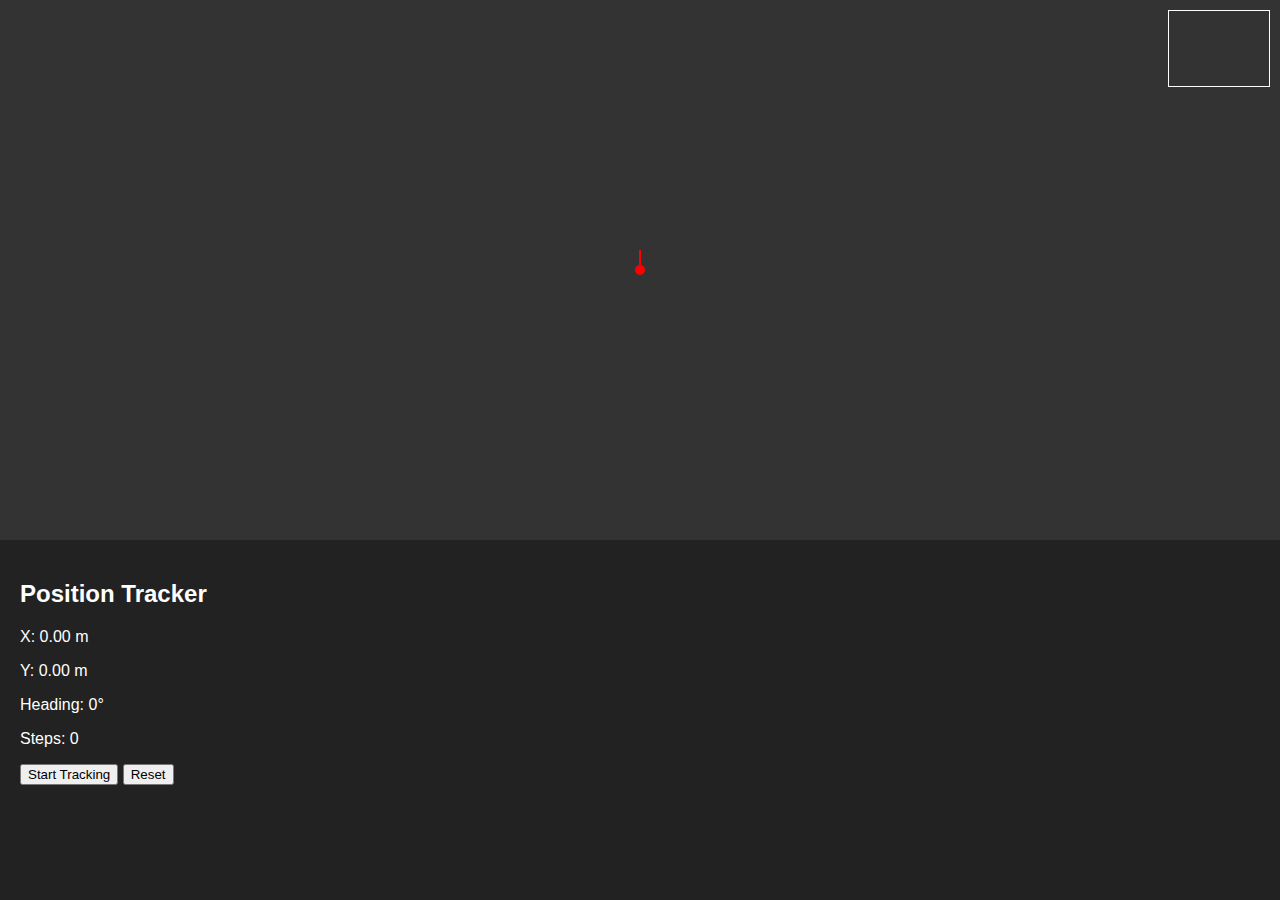
<file: indoor-nav-pwa/module2_demo.html>
<!DOCTYPE html>
<html lang="en">

<head>
    <meta charset="UTF-8">
    <meta name="viewport" content="width=device-width, initial-scale=1.0, maximum-scale=1.0, user-scalable=no">
    <title>Module 2: Relative Positioning</title>
    <style>
        body {
            margin: 0;
            overflow: hidden;
            background: #222;
            color: white;
            font-family: sans-serif;
        }

        #map {
            width: 100vw;
            height: 60vh;
            background: #333;
            display: block;
        }

        #stats {
            height: 40vh;
            padding: 20px;
            box-sizing: border-box;
        }

        #video-preview {
            position: absolute;
            top: 10px;
            right: 10px;
            width: 100px;
            height: 75px;
            border: 1px solid white;
        }

        #vo-canvas {
            display: none;
        }

        /* Hidden canvas for processing */
    </style>
</head>

<body>
    <canvas id="map"></canvas>
    <div id="stats">
        <h2>Position Tracker</h2>
        <p>X: <span id="pos-x">0.00</span> m</p>
        <p>Y: <span id="pos-y">0.00</span> m</p>
        <p>Heading: <span id="heading">0</span>&deg;</p>
        <p>Steps: <span id="steps">0</span></p>
        <button onclick="start()">Start Tracking</button>
        <button onclick="reset()">Reset</button>
    </div>

    <video id="video-preview" playsinline autoplay muted></video>
    <canvas id="vo-canvas"></canvas>

    <script src="odometry.js"></script>
    <script>
        const mapCanvas = document.getElementById('map');
        const ctx = mapCanvas.getContext('2d');
        const video = document.getElementById('video-preview');
        const voCanvas = document.getElementById('vo-canvas');

        // UI Elements
        const elX = document.getElementById('pos-x');
        const elY = document.getElementById('pos-y');
        const elH = document.getElementById('heading');
        const elS = document.getElementById('steps');

        let path = [{ x: 0, y: 0 }];

        function resize() {
            mapCanvas.width = window.innerWidth;
            mapCanvas.height = window.innerHeight * 0.6;
            drawMap();
        }
        window.onresize = resize;
        resize();

        function drawMap() {
            ctx.fillStyle = '#333';
            ctx.fillRect(0, 0, mapCanvas.width, mapCanvas.height);

            // Center of map
            const cx = mapCanvas.width / 2;
            const cy = mapCanvas.height / 2;
            const scale = 20; // pixels per meter

            // Draw Path
            ctx.beginPath();
            ctx.strokeStyle = '#00FF00';
            ctx.lineWidth = 2;
            path.forEach((p, i) => {
                const px = cx + p.x * scale;
                const py = cy - p.y * scale; // Invert Y for screen coords
                if (i === 0) ctx.moveTo(px, py);
                else ctx.lineTo(px, py);
            });
            ctx.stroke();

            // Draw User
            const last = path[path.length - 1];
            const ux = cx + last.x * scale;
            const uy = cy - last.y * scale;

            ctx.fillStyle = 'red';
            ctx.beginPath();
            ctx.arc(ux, uy, 5, 0, Math.PI * 2);
            ctx.fill();

            // Draw Heading Vector
            const h = window.IndoorNav.headingEstimator.heading;
            ctx.beginPath();
            ctx.strokeStyle = 'red';
            ctx.moveTo(ux, uy);
            ctx.lineTo(ux + Math.sin(h) * 20, uy - Math.cos(h) * 20);
            ctx.stroke();
        }

        async function start() {
            // Request Permissions (iOS 13+)
            if (typeof DeviceMotionEvent.requestPermission === 'function') {
                try {
                    await DeviceMotionEvent.requestPermission();
                    await DeviceOrientationEvent.requestPermission();
                } catch (e) {
                    console.error(e);
                }
            }

            // Camera
            // Camera
            if (!navigator.mediaDevices || !navigator.mediaDevices.getUserMedia) {
                alert("Camera API not available. Please ensure you are using HTTPS or localhost.");
                return;
            }

            try {
                const stream = await navigator.mediaDevices.getUserMedia({ video: { facingMode: 'environment' } });
                video.srcObject = stream;
                video.play();
            } catch (e) {
                console.error("Camera failed", e);
                alert("Camera failed to open: " + e.message + "\nCheck permissions and ensure HTTPS.");
            }

            // Init Tracker
            window.IndoorNav.init(video, voCanvas);
            window.IndoorNav.updateLoop();

            // Listen for updates
            window.addEventListener('position-update', (e) => {
                const { x, y, heading } = e.detail;
                path.push({ x, y });

                elX.innerText = x.toFixed(2);
                elY.innerText = y.toFixed(2);
                elH.innerText = (heading * 180 / Math.PI).toFixed(0);
                elS.innerText = window.IndoorNav.stepDetector.stepCount;

                drawMap();
            });
        }

        function reset() {
            path = [{ x: 0, y: 0 }];
            window.IndoorNav.x = 0;
            window.IndoorNav.y = 0;
            window.IndoorNav.stepDetector.stepCount = 0;
            drawMap();
        }
    </script>
</body>

</html>
</file>
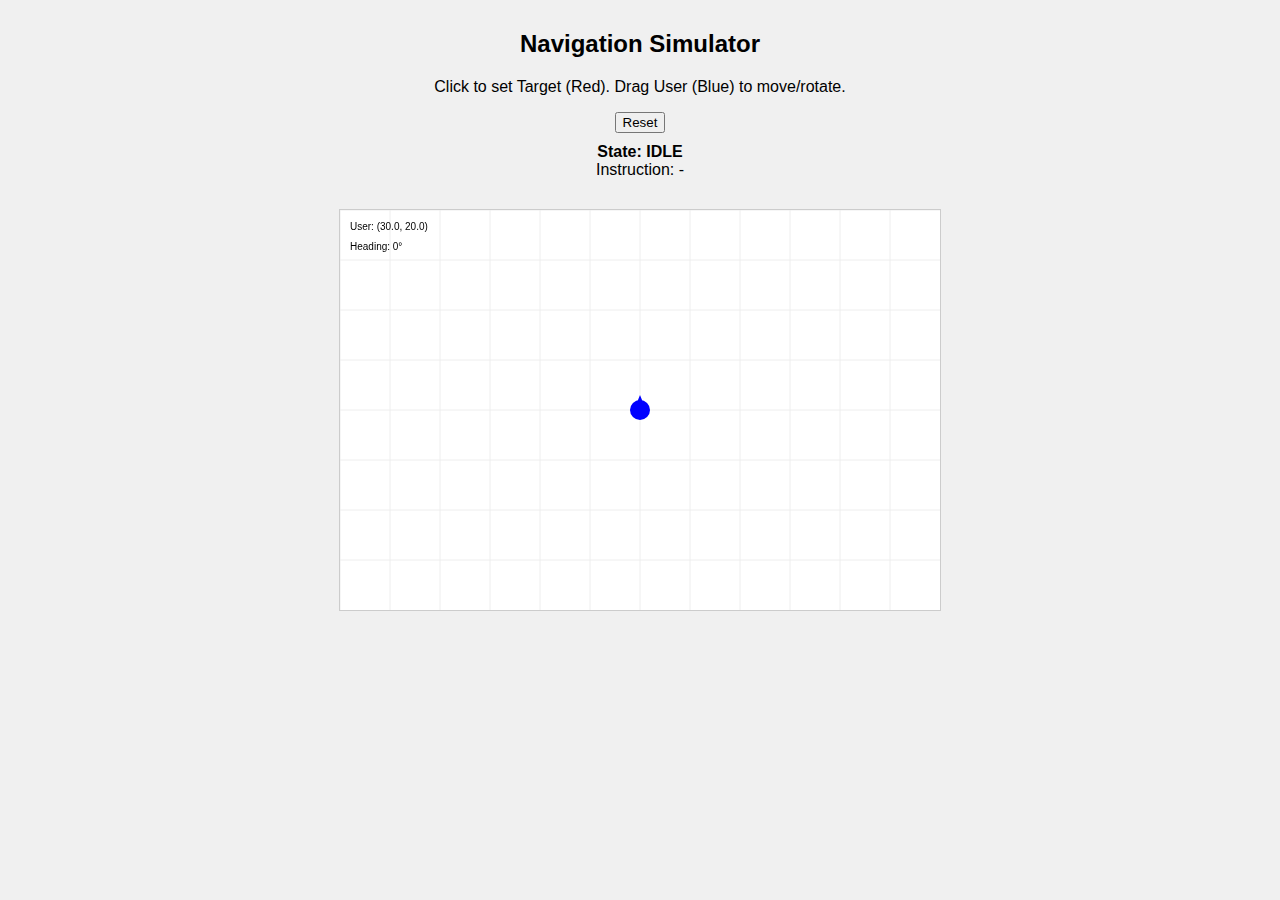
<file: indoor-nav-pwa/module3_demo.html>
<!DOCTYPE html>
<html lang="en">

<head>
    <meta charset="UTF-8">
    <meta name="viewport" content="width=device-width, initial-scale=1.0">
    <title>Module 3: Navigation Logic Simulator</title>
    <style>
        body {
            margin: 0;
            overflow: hidden;
            background: #f0f0f0;
            font-family: sans-serif;
        }

        #canvas {
            display: block;
            background: white;
            margin: 20px auto;
            border: 1px solid #ccc;
            cursor: crosshair;
        }

        #controls {
            text-align: center;
            padding: 10px;
        }

        .status {
            margin-top: 10px;
            font-weight: bold;
        }
    </style>
</head>

<body>
    <div id="controls">
        <h2>Navigation Simulator</h2>
        <p>Click to set Target (Red). Drag User (Blue) to move/rotate.</p>
        <button onclick="reset()">Reset</button>
        <div class="status" id="status">State: IDLE</div>
        <div id="instruction">Instruction: -</div>
    </div>
    <canvas id="canvas" width="600" height="400"></canvas>

    <script src="navigation.js"></script>
    <script>
        const canvas = document.getElementById('canvas');
        const ctx = canvas.getContext('2d');
        const statusEl = document.getElementById('status');
        const instrEl = document.getElementById('instruction');

        // Simulation State
        let user = { x: 300, y: 200, heading: 0 }; // Heading 0 = Up (North)
        let target = null;
        let isDragging = false;

        // Scale: 10 pixels = 1 meter
        const SCALE = 10;

        function draw() {
            ctx.clearRect(0, 0, canvas.width, canvas.height);

            // Draw Grid
            ctx.strokeStyle = '#eee';
            ctx.beginPath();
            for (let x = 0; x < canvas.width; x += 50) { ctx.moveTo(x, 0); ctx.lineTo(x, canvas.height); }
            for (let y = 0; y < canvas.height; y += 50) { ctx.moveTo(0, y); ctx.lineTo(canvas.width, y); }
            ctx.stroke();

            // Draw Target
            if (target) {
                ctx.fillStyle = 'red';
                ctx.beginPath();
                ctx.arc(target.x, target.y, 8, 0, Math.PI * 2);
                ctx.fill();
                ctx.fillStyle = 'black';
                ctx.fillText("Target", target.x + 10, target.y);
            }

            // Draw User
            ctx.save();
            ctx.translate(user.x, user.y);
            ctx.rotate(user.heading * Math.PI / 180); // Rotate canvas to user heading

            // User Body (Blue Circle)
            ctx.fillStyle = 'blue';
            ctx.beginPath();
            ctx.arc(0, 0, 10, 0, Math.PI * 2);
            ctx.fill();

            // Heading Arrow (Triangle)
            ctx.fillStyle = 'blue';
            ctx.beginPath();
            ctx.moveTo(0, -15); // Tip (Up because 0 deg is Up)
            ctx.lineTo(-8, 5);
            ctx.lineTo(8, 5);
            ctx.fill();

            ctx.restore();

            // Draw Info
            ctx.fillStyle = 'black';
            ctx.fillText(`User: (${(user.x / SCALE).toFixed(1)}, ${(user.y / SCALE).toFixed(1)})`, 10, 20);
            ctx.fillText(`Heading: ${Math.round(user.heading)}°`, 10, 40);
        }

        // Interaction
        canvas.addEventListener('mousedown', (e) => {
            const rect = canvas.getBoundingClientRect();
            const x = e.clientX - rect.left;
            const y = e.clientY - rect.top;

            // Check if clicking near user to drag
            const dist = Math.sqrt((x - user.x) ** 2 + (y - user.y) ** 2);
            if (dist < 20) {
                isDragging = true;
            } else {
                // Set Target
                target = { x, y };
                window.IndoorNavigator.setTarget(x / SCALE, -y / SCALE); // Invert Y for logic (Up is +)
                updateNav();
            }
            draw();
        });

        canvas.addEventListener('mousemove', (e) => {
            if (isDragging) {
                const rect = canvas.getBoundingClientRect();
                const x = e.clientX - rect.left;
                const y = e.clientY - rect.top;

                // Calculate heading based on movement vector (simulate walking)
                // Or just drag position and use scroll for rotation? 
                // Let's just drag position.

                // Simple: Drag to move position. 
                // Scroll wheel to rotate.
                user.x = x;
                user.y = y;
                updateNav();
                draw();
            }
        });

        canvas.addEventListener('mouseup', () => isDragging = false);

        canvas.addEventListener('wheel', (e) => {
            e.preventDefault();
            user.heading += e.deltaY > 0 ? 10 : -10;
            user.heading = (user.heading + 360) % 360;
            updateNav();
            draw();
        });

        function updateNav() {
            // Convert canvas coords to logical coords (Y up)
            const lx = user.x / SCALE;
            const ly = -user.y / SCALE;

            window.IndoorNavigator.update(lx, ly, user.heading);

            statusEl.innerText = `State: ${window.IndoorNavigator.state}`;
            // Hack to show last spoken text
            // In real app, we don't need this, but for sim it's nice
        }

        function reset() {
            target = null;
            user = { x: 300, y: 200, heading: 0 };
            window.IndoorNavigator.state = 'IDLE';
            draw();
        }

        // Initial Draw
        draw();

        // Override speak for demo visualization
        const originalSpeak = window.IndoorNavigator.engine.speak.bind(window.IndoorNavigator.engine);
        window.IndoorNavigator.engine.speak = (text) => {
            instrEl.innerText = `Instruction: "${text}"`;
            originalSpeak(text);
        };

    </script>
</body>

</html>
</file>
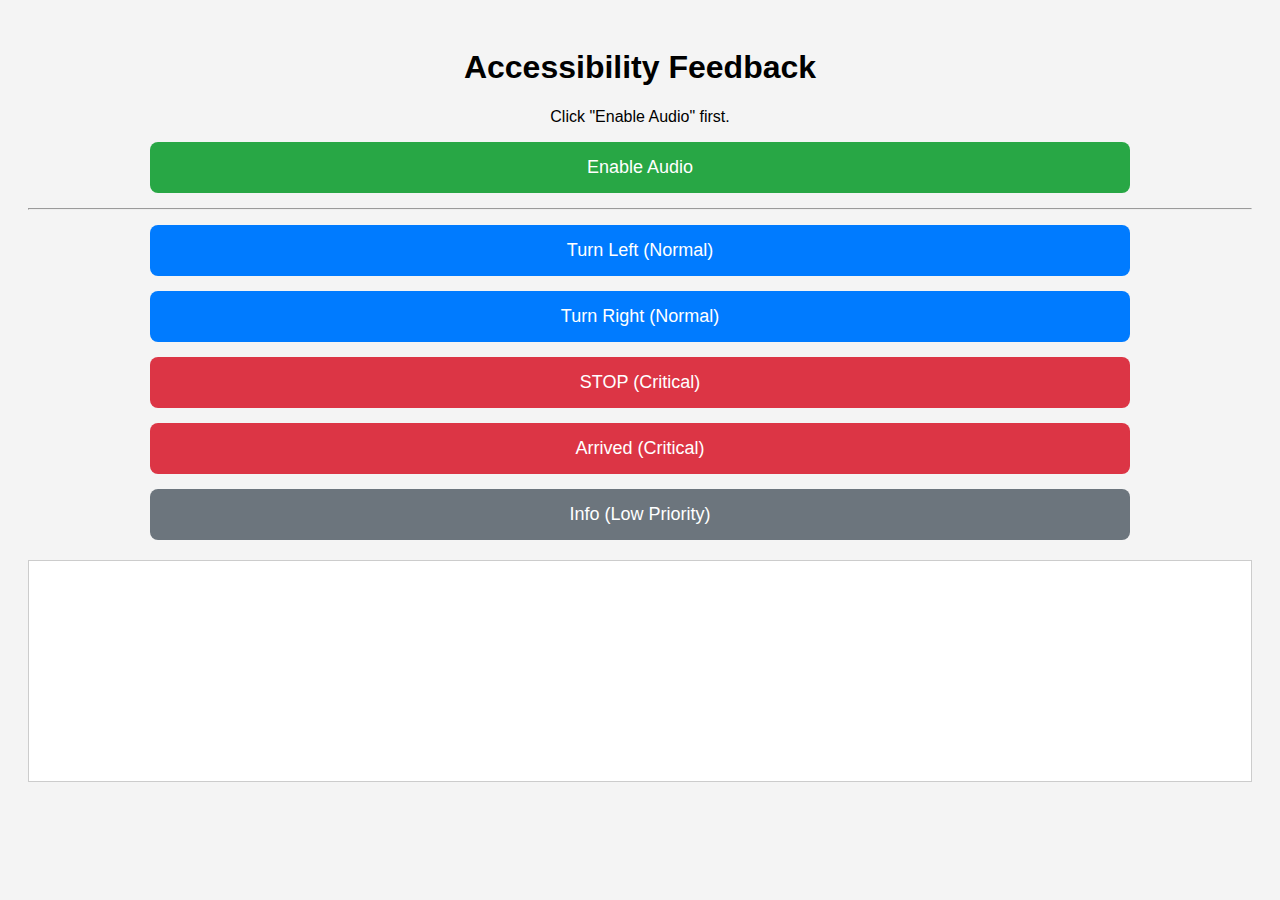
<file: indoor-nav-pwa/module4_demo.html>
<!DOCTYPE html>
<html lang="en">

<head>
    <meta charset="UTF-8">
    <meta name="viewport" content="width=device-width, initial-scale=1.0">
    <title>Module 4: Accessibility Simulator</title>
    <style>
        body {
            font-family: sans-serif;
            padding: 20px;
            text-align: center;
            background: #f4f4f4;
        }

        button {
            display: block;
            width: 80%;
            margin: 15px auto;
            padding: 15px;
            font-size: 18px;
            border: none;
            border-radius: 8px;
            cursor: pointer;
            background: #007bff;
            color: white;
        }

        button.critical {
            background: #dc3545;
        }

        button.info {
            background: #6c757d;
        }

        #log {
            margin-top: 20px;
            text-align: left;
            background: white;
            padding: 10px;
            height: 200px;
            overflow-y: auto;
            border: 1px solid #ccc;
        }
    </style>
</head>

<body>
    <h1>Accessibility Feedback</h1>
    <p>Click "Enable Audio" first.</p>

    <button onclick="window.Accessibility.enableAudio()" style="background: #28a745;">Enable Audio</button>

    <hr>

    <button onclick="test('normal', 'left')">Turn Left (Normal)</button>
    <button onclick="test('normal', 'right')">Turn Right (Normal)</button>
    <button onclick="test('critical', 'stop')" class="critical">STOP (Critical)</button>
    <button onclick="test('critical', 'arrived')" class="critical">Arrived (Critical)</button>
    <button onclick="test('info', 'info')" class="info">Info (Low Priority)</button>

    <div id="log"></div>

    <script src="accessibility.js"></script>
    <script>
        const logEl = document.getElementById('log');

        function log(msg) {
            const div = document.createElement('div');
            div.innerText = `[${new Date().toLocaleTimeString()}] ${msg}`;
            logEl.prepend(div);
        }

        // Hook into console.log to show in UI
        const originalLog = console.log;
        console.log = function (...args) {
            originalLog.apply(console, args);
            log(args.join(' '));
        };

        function test(priorityStr, type) {
            let priority = 1;
            let text = "";

            if (priorityStr === 'critical') priority = 2;
            if (priorityStr === 'info') priority = 0;

            switch (type) {
                case 'left': text = "Turn left in 5 meters."; break;
                case 'right': text = "Turn right now."; break;
                case 'stop': text = "Stop! Obstacle ahead."; break;
                case 'arrived': text = "You have arrived at your destination."; break;
                case 'info': text = "Entering the main lobby."; break;
            }

            window.Accessibility.notify(type, text, priority);
        }
    </script>
</body>

</html>
</file>
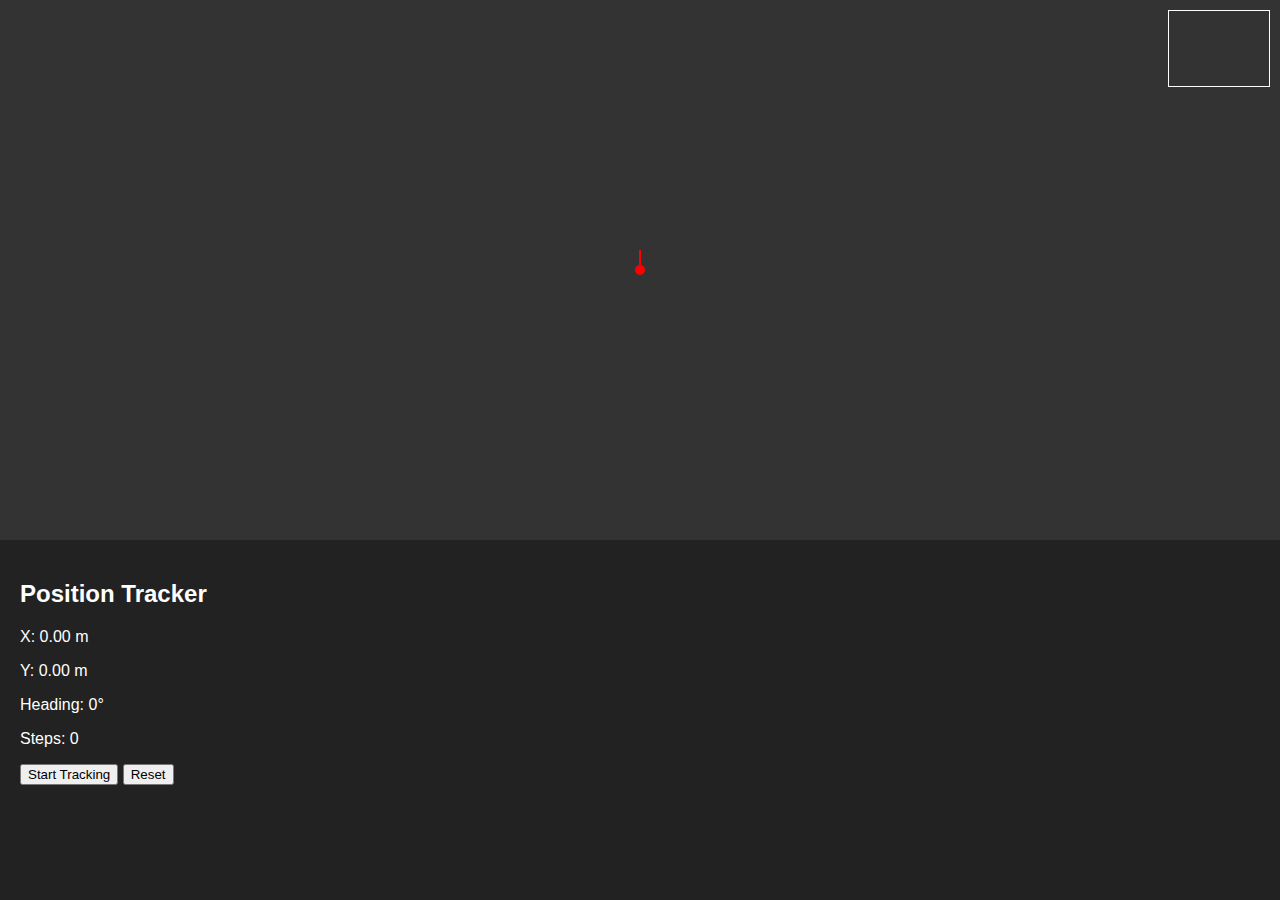
<file: Visual_slam/indoor-nav-pwa/module2_demo.html>
<!DOCTYPE html>
<html lang="en">

<head>
    <meta charset="UTF-8">
    <meta name="viewport" content="width=device-width, initial-scale=1.0, maximum-scale=1.0, user-scalable=no">
    <title>Module 2: Relative Positioning</title>
    <style>
        body {
            margin: 0;
            overflow: hidden;
            background: #222;
            color: white;
            font-family: sans-serif;
        }

        #map {
            width: 100vw;
            height: 60vh;
            background: #333;
            display: block;
        }

        #stats {
            height: 40vh;
            padding: 20px;
            box-sizing: border-box;
        }

        #video-preview {
            position: absolute;
            top: 10px;
            right: 10px;
            width: 100px;
            height: 75px;
            border: 1px solid white;
        }

        #vo-canvas {
            display: none;
        }

        /* Hidden canvas for processing */
    </style>
</head>

<body>
    <canvas id="map"></canvas>
    <div id="stats">
        <h2>Position Tracker</h2>
        <p>X: <span id="pos-x">0.00</span> m</p>
        <p>Y: <span id="pos-y">0.00</span> m</p>
        <p>Heading: <span id="heading">0</span>&deg;</p>
        <p>Steps: <span id="steps">0</span></p>
        <button onclick="start()">Start Tracking</button>
        <button onclick="reset()">Reset</button>
    </div>

    <video id="video-preview" playsinline autoplay muted></video>
    <canvas id="vo-canvas"></canvas>

    <script src="odometry.js"></script>
    <script>
        const mapCanvas = document.getElementById('map');
        const ctx = mapCanvas.getContext('2d');
        const video = document.getElementById('video-preview');
        const voCanvas = document.getElementById('vo-canvas');

        // UI Elements
        const elX = document.getElementById('pos-x');
        const elY = document.getElementById('pos-y');
        const elH = document.getElementById('heading');
        const elS = document.getElementById('steps');

        let path = [{ x: 0, y: 0 }];

        function resize() {
            mapCanvas.width = window.innerWidth;
            mapCanvas.height = window.innerHeight * 0.6;
            drawMap();
        }
        window.onresize = resize;
        resize();

        function drawMap() {
            ctx.fillStyle = '#333';
            ctx.fillRect(0, 0, mapCanvas.width, mapCanvas.height);

            // Center of map
            const cx = mapCanvas.width / 2;
            const cy = mapCanvas.height / 2;
            const scale = 20; // pixels per meter

            // Draw Path
            ctx.beginPath();
            ctx.strokeStyle = '#00FF00';
            ctx.lineWidth = 2;
            path.forEach((p, i) => {
                const px = cx + p.x * scale;
                const py = cy - p.y * scale; // Invert Y for screen coords
                if (i === 0) ctx.moveTo(px, py);
                else ctx.lineTo(px, py);
            });
            ctx.stroke();

            // Draw User
            const last = path[path.length - 1];
            const ux = cx + last.x * scale;
            const uy = cy - last.y * scale;

            ctx.fillStyle = 'red';
            ctx.beginPath();
            ctx.arc(ux, uy, 5, 0, Math.PI * 2);
            ctx.fill();

            // Draw Heading Vector
            const h = window.IndoorNav.headingEstimator.heading;
            ctx.beginPath();
            ctx.strokeStyle = 'red';
            ctx.moveTo(ux, uy);
            ctx.lineTo(ux + Math.sin(h) * 20, uy - Math.cos(h) * 20);
            ctx.stroke();
        }

        async function start() {
            // Request Permissions (iOS 13+)
            if (typeof DeviceMotionEvent.requestPermission === 'function') {
                try {
                    await DeviceMotionEvent.requestPermission();
                    await DeviceOrientationEvent.requestPermission();
                } catch (e) {
                    console.error(e);
                }
            }

            // Camera
            try {
                const stream = await navigator.mediaDevices.getUserMedia({ video: { facingMode: 'environment' } });
                video.srcObject = stream;
                video.play();
            } catch (e) {
                console.error("Camera failed", e);
            }

            // Init Tracker
            window.IndoorNav.init(video, voCanvas);
            window.IndoorNav.updateLoop();

            // Listen for updates
            window.addEventListener('position-update', (e) => {
                const { x, y, heading } = e.detail;
                path.push({ x, y });

                elX.innerText = x.toFixed(2);
                elY.innerText = y.toFixed(2);
                elH.innerText = (heading * 180 / Math.PI).toFixed(0);
                elS.innerText = window.IndoorNav.stepDetector.stepCount;

                drawMap();
            });
        }

        function reset() {
            path = [{ x: 0, y: 0 }];
            window.IndoorNav.x = 0;
            window.IndoorNav.y = 0;
            window.IndoorNav.stepDetector.stepCount = 0;
            drawMap();
        }
    </script>
</body>

</html>
</file>
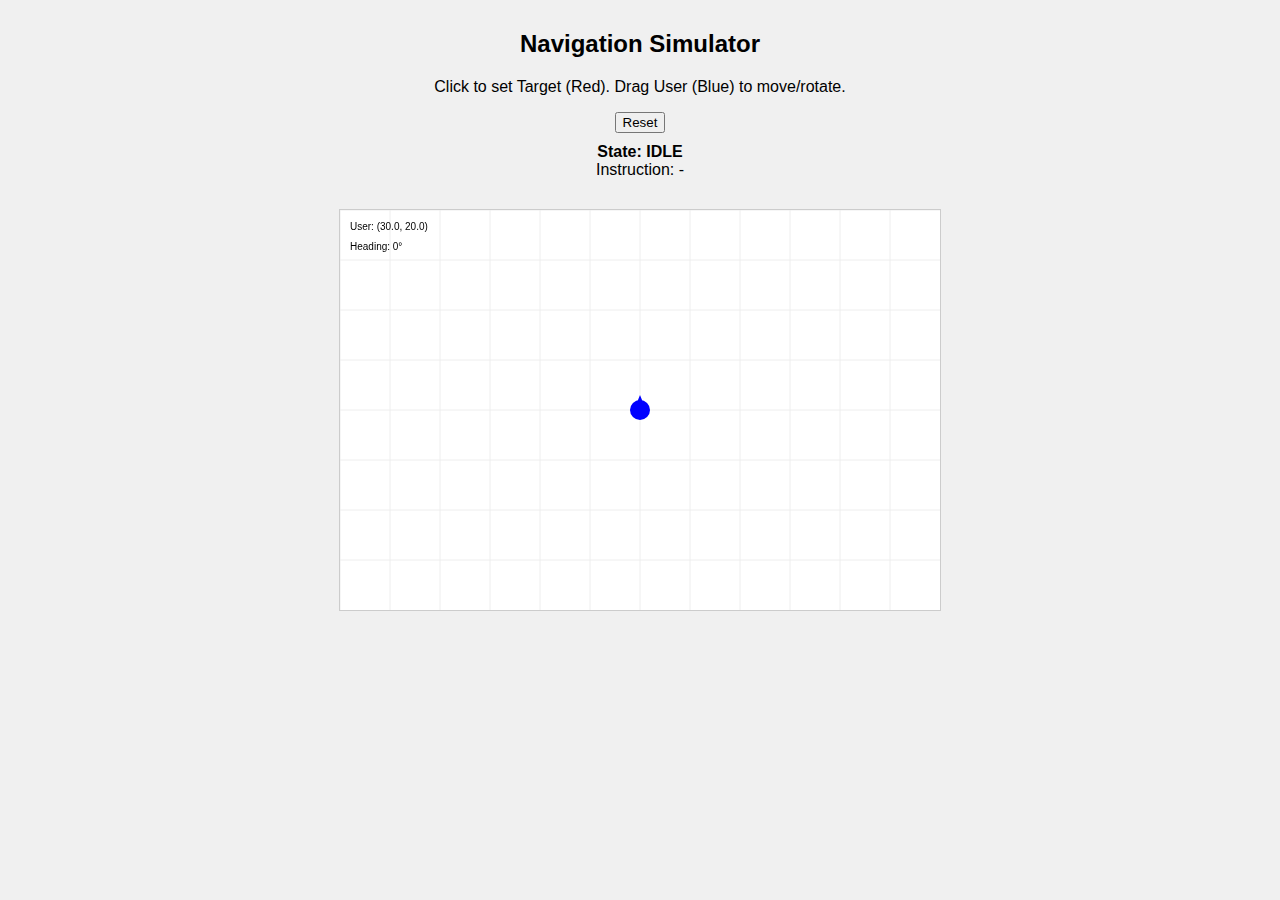
<file: Visual_slam/indoor-nav-pwa/module3_demo.html>
<!DOCTYPE html>
<html lang="en">

<head>
    <meta charset="UTF-8">
    <meta name="viewport" content="width=device-width, initial-scale=1.0">
    <title>Module 3: Navigation Logic Simulator</title>
    <style>
        body {
            margin: 0;
            overflow: hidden;
            background: #f0f0f0;
            font-family: sans-serif;
        }

        #canvas {
            display: block;
            background: white;
            margin: 20px auto;
            border: 1px solid #ccc;
            cursor: crosshair;
        }

        #controls {
            text-align: center;
            padding: 10px;
        }

        .status {
            margin-top: 10px;
            font-weight: bold;
        }
    </style>
</head>

<body>
    <div id="controls">
        <h2>Navigation Simulator</h2>
        <p>Click to set Target (Red). Drag User (Blue) to move/rotate.</p>
        <button onclick="reset()">Reset</button>
        <div class="status" id="status">State: IDLE</div>
        <div id="instruction">Instruction: -</div>
    </div>
    <canvas id="canvas" width="600" height="400"></canvas>

    <script src="navigation.js"></script>
    <script>
        const canvas = document.getElementById('canvas');
        const ctx = canvas.getContext('2d');
        const statusEl = document.getElementById('status');
        const instrEl = document.getElementById('instruction');

        // Simulation State
        let user = { x: 300, y: 200, heading: 0 }; // Heading 0 = Up (North)
        let target = null;
        let isDragging = false;

        // Scale: 10 pixels = 1 meter
        const SCALE = 10;

        function draw() {
            ctx.clearRect(0, 0, canvas.width, canvas.height);

            // Draw Grid
            ctx.strokeStyle = '#eee';
            ctx.beginPath();
            for (let x = 0; x < canvas.width; x += 50) { ctx.moveTo(x, 0); ctx.lineTo(x, canvas.height); }
            for (let y = 0; y < canvas.height; y += 50) { ctx.moveTo(0, y); ctx.lineTo(canvas.width, y); }
            ctx.stroke();

            // Draw Target
            if (target) {
                ctx.fillStyle = 'red';
                ctx.beginPath();
                ctx.arc(target.x, target.y, 8, 0, Math.PI * 2);
                ctx.fill();
                ctx.fillStyle = 'black';
                ctx.fillText("Target", target.x + 10, target.y);
            }

            // Draw User
            ctx.save();
            ctx.translate(user.x, user.y);
            ctx.rotate(user.heading * Math.PI / 180); // Rotate canvas to user heading

            // User Body (Blue Circle)
            ctx.fillStyle = 'blue';
            ctx.beginPath();
            ctx.arc(0, 0, 10, 0, Math.PI * 2);
            ctx.fill();

            // Heading Arrow (Triangle)
            ctx.fillStyle = 'blue';
            ctx.beginPath();
            ctx.moveTo(0, -15); // Tip (Up because 0 deg is Up)
            ctx.lineTo(-8, 5);
            ctx.lineTo(8, 5);
            ctx.fill();

            ctx.restore();

            // Draw Info
            ctx.fillStyle = 'black';
            ctx.fillText(`User: (${(user.x / SCALE).toFixed(1)}, ${(user.y / SCALE).toFixed(1)})`, 10, 20);
            ctx.fillText(`Heading: ${Math.round(user.heading)}°`, 10, 40);
        }

        // Interaction
        canvas.addEventListener('mousedown', (e) => {
            const rect = canvas.getBoundingClientRect();
            const x = e.clientX - rect.left;
            const y = e.clientY - rect.top;

            // Check if clicking near user to drag
            const dist = Math.sqrt((x - user.x) ** 2 + (y - user.y) ** 2);
            if (dist < 20) {
                isDragging = true;
            } else {
                // Set Target
                target = { x, y };
                window.IndoorNavigator.setTarget(x / SCALE, -y / SCALE); // Invert Y for logic (Up is +)
                updateNav();
            }
            draw();
        });

        canvas.addEventListener('mousemove', (e) => {
            if (isDragging) {
                const rect = canvas.getBoundingClientRect();
                const x = e.clientX - rect.left;
                const y = e.clientY - rect.top;

                // Calculate heading based on movement vector (simulate walking)
                // Or just drag position and use scroll for rotation? 
                // Let's just drag position.

                // Simple: Drag to move position. 
                // Scroll wheel to rotate.
                user.x = x;
                user.y = y;
                updateNav();
                draw();
            }
        });

        canvas.addEventListener('mouseup', () => isDragging = false);

        canvas.addEventListener('wheel', (e) => {
            e.preventDefault();
            user.heading += e.deltaY > 0 ? 10 : -10;
            user.heading = (user.heading + 360) % 360;
            updateNav();
            draw();
        });

        function updateNav() {
            // Convert canvas coords to logical coords (Y up)
            const lx = user.x / SCALE;
            const ly = -user.y / SCALE;

            window.IndoorNavigator.update(lx, ly, user.heading);

            statusEl.innerText = `State: ${window.IndoorNavigator.state}`;
            // Hack to show last spoken text
            // In real app, we don't need this, but for sim it's nice
        }

        function reset() {
            target = null;
            user = { x: 300, y: 200, heading: 0 };
            window.IndoorNavigator.state = 'IDLE';
            draw();
        }

        // Initial Draw
        draw();

        // Override speak for demo visualization
        const originalSpeak = window.IndoorNavigator.engine.speak.bind(window.IndoorNavigator.engine);
        window.IndoorNavigator.engine.speak = (text) => {
            instrEl.innerText = `Instruction: "${text}"`;
            originalSpeak(text);
        };

    </script>
</body>

</html>
</file>
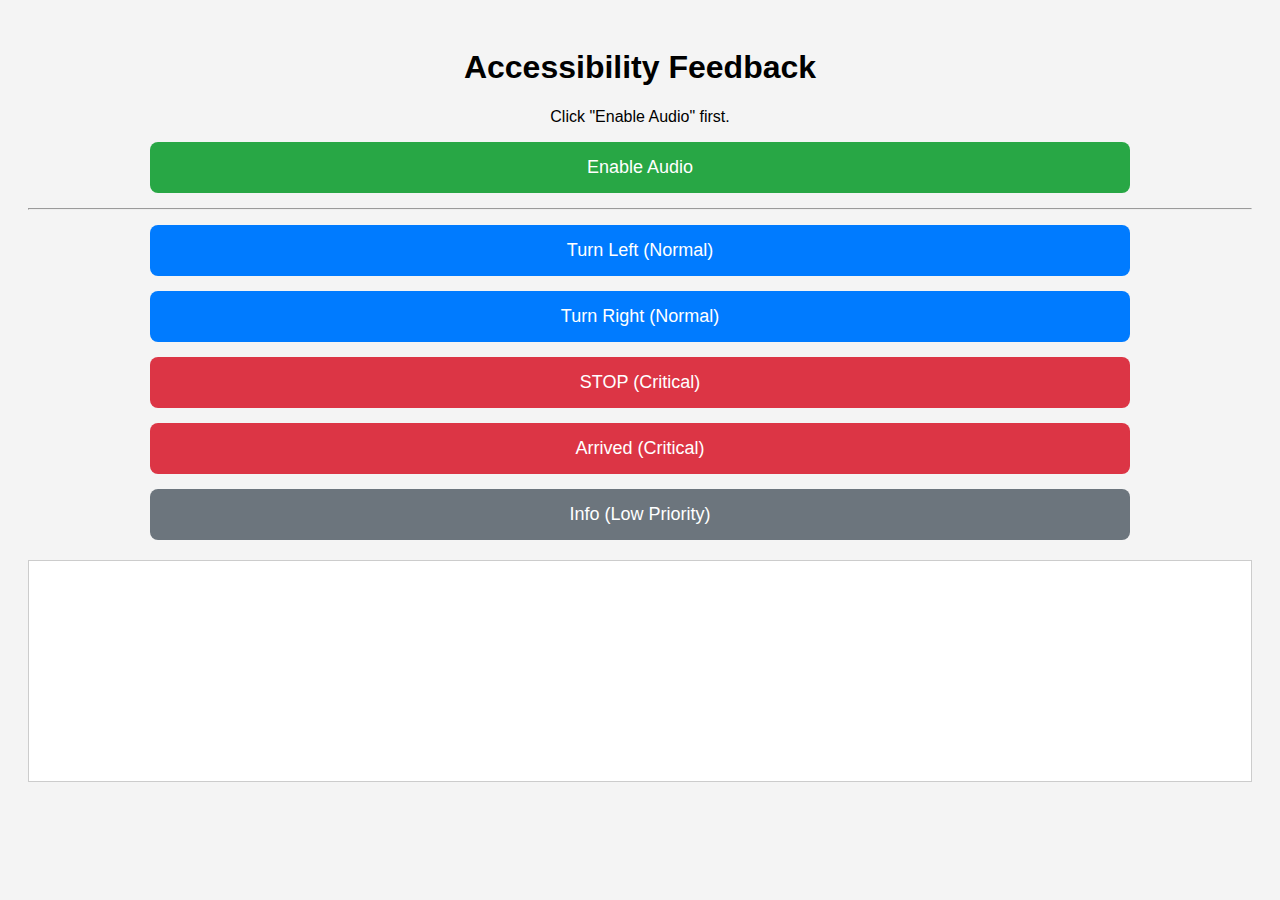
<file: Visual_slam/indoor-nav-pwa/module4_demo.html>
<!DOCTYPE html>
<html lang="en">

<head>
    <meta charset="UTF-8">
    <meta name="viewport" content="width=device-width, initial-scale=1.0">
    <title>Module 4: Accessibility Simulator</title>
    <style>
        body {
            font-family: sans-serif;
            padding: 20px;
            text-align: center;
            background: #f4f4f4;
        }

        button {
            display: block;
            width: 80%;
            margin: 15px auto;
            padding: 15px;
            font-size: 18px;
            border: none;
            border-radius: 8px;
            cursor: pointer;
            background: #007bff;
            color: white;
        }

        button.critical {
            background: #dc3545;
        }

        button.info {
            background: #6c757d;
        }

        #log {
            margin-top: 20px;
            text-align: left;
            background: white;
            padding: 10px;
            height: 200px;
            overflow-y: auto;
            border: 1px solid #ccc;
        }
    </style>
</head>

<body>
    <h1>Accessibility Feedback</h1>
    <p>Click "Enable Audio" first.</p>

    <button onclick="window.Accessibility.enableAudio()" style="background: #28a745;">Enable Audio</button>

    <hr>

    <button onclick="test('normal', 'left')">Turn Left (Normal)</button>
    <button onclick="test('normal', 'right')">Turn Right (Normal)</button>
    <button onclick="test('critical', 'stop')" class="critical">STOP (Critical)</button>
    <button onclick="test('critical', 'arrived')" class="critical">Arrived (Critical)</button>
    <button onclick="test('info', 'info')" class="info">Info (Low Priority)</button>

    <div id="log"></div>

    <script src="accessibility.js"></script>
    <script>
        const logEl = document.getElementById('log');

        function log(msg) {
            const div = document.createElement('div');
            div.innerText = `[${new Date().toLocaleTimeString()}] ${msg}`;
            logEl.prepend(div);
        }

        // Hook into console.log to show in UI
        const originalLog = console.log;
        console.log = function (...args) {
            originalLog.apply(console, args);
            log(args.join(' '));
        };

        function test(priorityStr, type) {
            let priority = 1;
            let text = "";

            if (priorityStr === 'critical') priority = 2;
            if (priorityStr === 'info') priority = 0;

            switch (type) {
                case 'left': text = "Turn left in 5 meters."; break;
                case 'right': text = "Turn right now."; break;
                case 'stop': text = "Stop! Obstacle ahead."; break;
                case 'arrived': text = "You have arrived at your destination."; break;
                case 'info': text = "Entering the main lobby."; break;
            }

            window.Accessibility.notify(type, text, priority);
        }
    </script>
</body>

</html>
</file>
